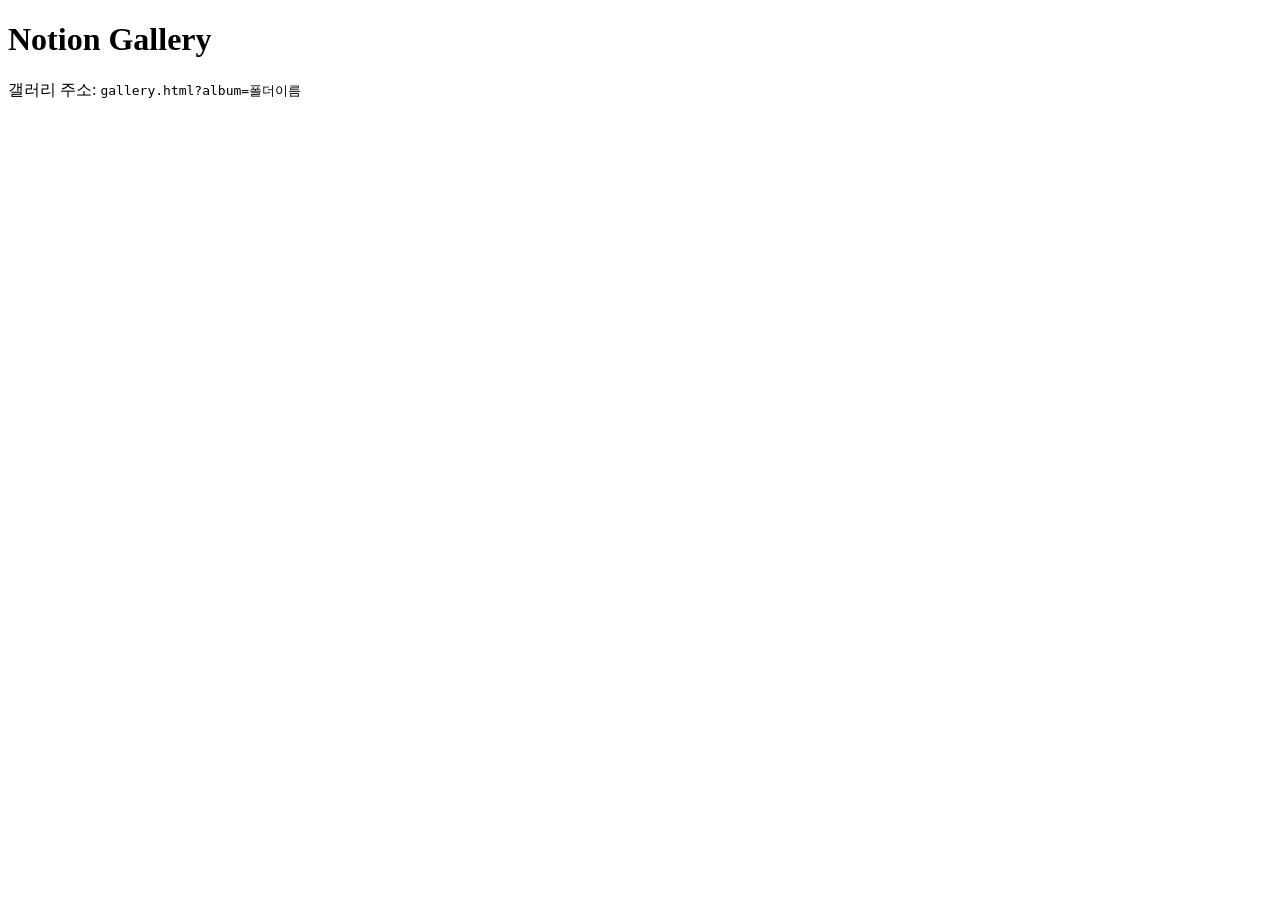
<file: index.html>
<!doctype html><html lang="ko"><head><meta charset="utf-8"><meta name="viewport" content="width=device-width,initial-scale=1"><title>Notion Gallery</title></head><body><h1>Notion Gallery</h1><p>갤러리 주소: <code>gallery.html?album=폴더이름</code></p></body></html>
</file>
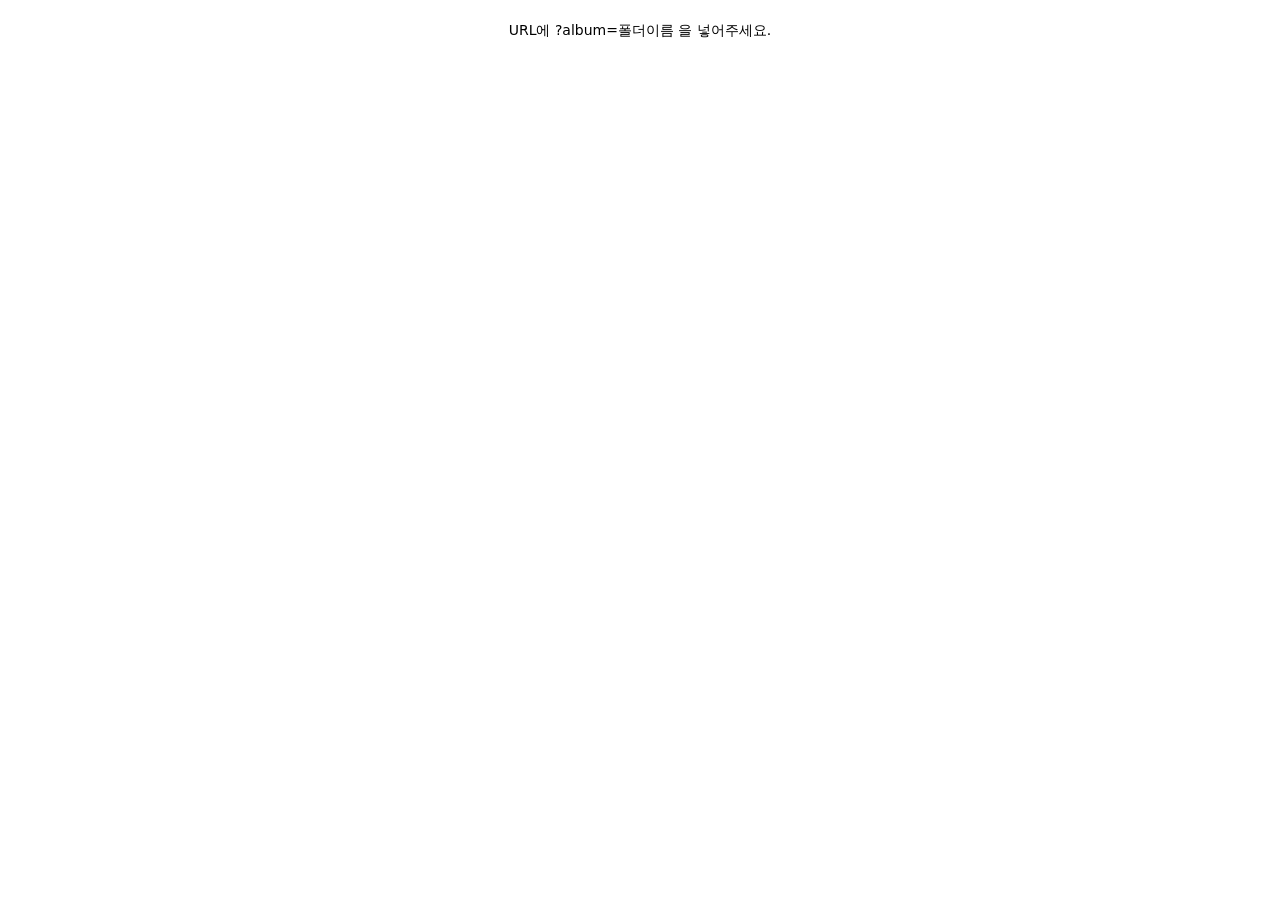
<file: gallery.html>
<!doctype html>
<html lang="ko">
<head>
  <meta charset="utf-8">
  <meta name="viewport" content="width=device-width, initial-scale=1">
  <title>Gallery</title>
  <link rel="stylesheet" href="style.css">
</head>
<body>
  <main class="page">
    <div id="status" class="status">불러오는중...</div>
    <section id="gallery" class="masonry"></section>
  </main>
  <dialog id="lightbox">
    <button id="close" aria-label="닫기">×</button>
    <img id="lightboxImage" alt="">
  </dialog>
  <script src="config.js"></script>
  <script src="gallery.js"></script>
</body>
</html>
</file>
<file: style.css>
*{box-sizing:border-box}
html,body{margin:0;padding:0;background:transparent;font-family:system-ui,-apple-system,BlinkMacSystemFont,"Segoe UI",sans-serif}
.page{width:100%;padding:4px}
.status{padding:18px 8px;text-align:center;font-size:14px}
.masonry{column-count:3;column-gap:8px}
.tile{margin:0 0 8px;break-inside:avoid;overflow:hidden;border-radius:8px}
.tile img{width:100%;height:auto;display:block;cursor:zoom-in}
@media(max-width:760px){.masonry{column-count:2;column-gap:6px}.tile{margin-bottom:6px;border-radius:6px}}
dialog{width:min(94vw,1200px);max-width:none;padding:0;border:0;background:transparent}
dialog::backdrop{background:rgba(0,0,0,.82)}
#lightboxImage{display:block;max-width:94vw;max-height:90vh;width:auto;height:auto;margin:auto;object-fit:contain}
#close{position:fixed;top:12px;right:16px;border:0;background:rgba(0,0,0,.55);color:white;width:42px;height:42px;border-radius:999px;font-size:30px;line-height:1;cursor:pointer}
</file>
